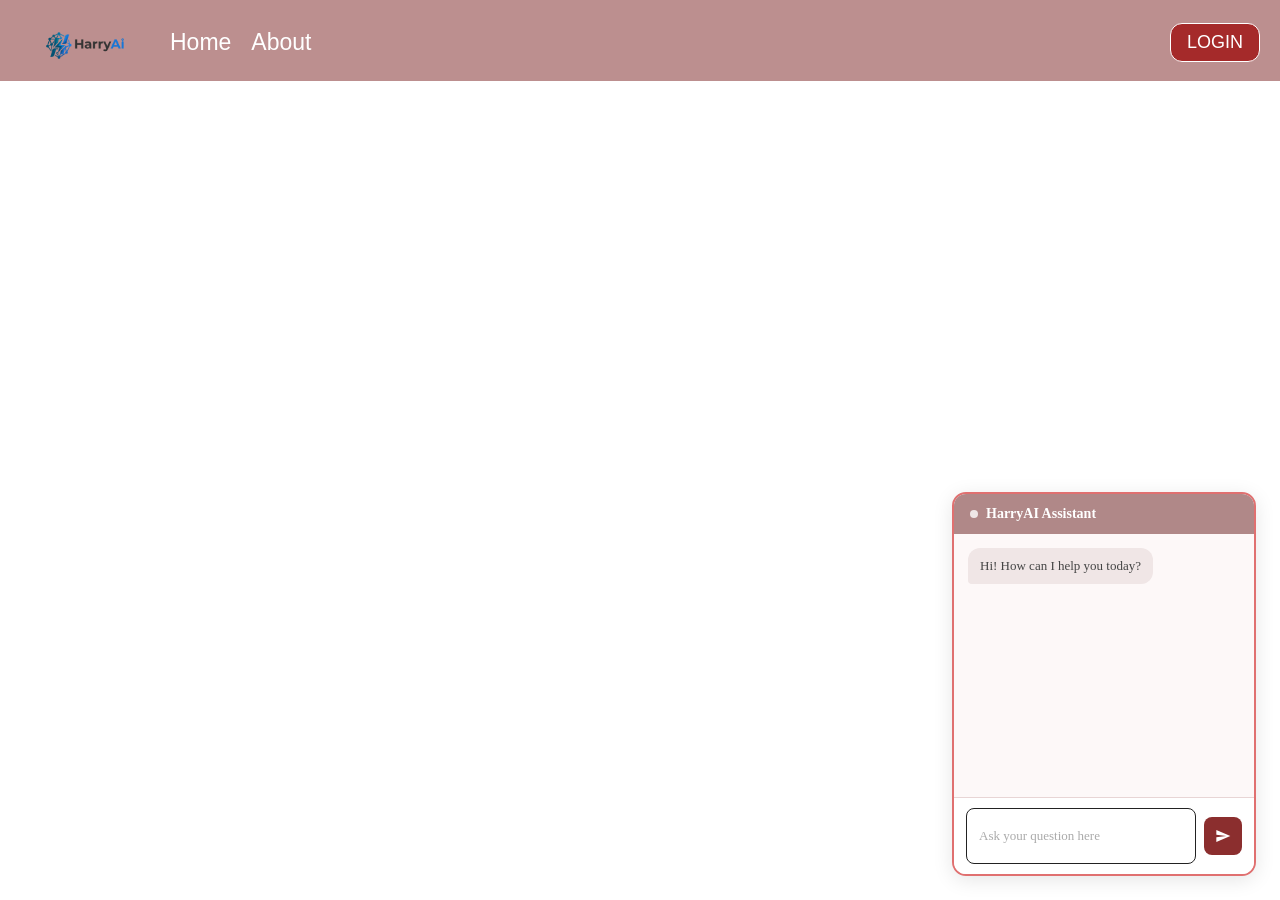
<file: index.html>
<!DOCTYPE html>
<html lang="en">
<head>
    <meta charset="UTF-8">
    <meta name="viewport" content="width=device-width, initial-scale=1.0">
    <title>Document</title>
    <link rel="stylesheet" href="style.css">
</head>
<body>
    <nav>
        <div class="navbar">
            <ul>
                <li><img src="/images/Untitled.png" alt="HarryAi"></li>
                <li>Home</li>
                <li>About</li>
                <li><a href="#login-terminal" class="login-btn">LOGIN</a></li>
            </ul>
        </div>
    </nav>

    <div id="login-terminal" class="terminal-overlay">
        <div class="terminal-window">
            <div class="terminal-header">User Login</div>
            <div class="terminal-body">
                <label class="terminal-label" for="terminalUsername">Username</label>
                <input type="text" id="terminalUsername" class="terminal-input" placeholder="Enter username">
                <label class="terminal-label" for="terminalPassword">Password</label>
                <input type="password" id="terminalPassword" class="terminal-input" placeholder="Enter password">
                <div class="terminal-actions">
                    <button type="submit" class="terminal-submit">Submit</button>
                    <a href="#" class="terminal-cancel">Cancel</a>
                </div>
            </div>
        </div>
    </div>

    <div class="chat-widget">
        <div class="chat-header">
            <div class="chat-header-dot"></div>
            <span class="chat-header-title">HarryAI Assistant</span>
        </div>

        <div class="chat-messages" id="chatMessages">
            <div class="chat-bubble bot">Hi! How can I help you today?</div>
        </div>

        <div class="chat-input-area">
            <input
                type="text"
                class="chat-input"
                id="chatInput"
                placeholder="Ask your question here"
                onkeypress="if(event.key==='Enter') sendMessage()"
            />
            <button class="send-btn" onclick="sendMessage()" title="Send">
                <svg viewBox="0 0 24 24" xmlns="http://www.w3.org/2000/svg">
                    <path d="M2 21l21-9L2 3v7l15 2-15 2v7z"/>
                </svg>
            </button>
        </div>
    </div>

    <script>
        function sendMessage() {
            const input = document.getElementById('chatInput');
            const chat = document.getElementById('chatMessages');
            const message = input.value.trim();

            if (!message) return;

            // Show user message
            chat.innerHTML += '<div class="chat-bubble user">' + message + '</div>';
            input.value = '';
            chat.scrollTop = chat.scrollHeight;

            fetch('/chat', {
                method: 'POST',
                headers: { 'Content-Type': 'application/json' },
                body: JSON.stringify({ message: message })
            })
            .then(response => response.json())
            .then(data => {
                chat.innerHTML += '<div class="chat-bubble bot">HarryAi: ' + data.response + '</div>';
                chat.scrollTop = chat.scrollHeight;
            })
            .catch(err => {
                chat.innerHTML += '<div class="chat-bubble bot">Error: Could not reach server.</div>';
                chat.scrollTop = chat.scrollHeight;
            });
        }
    </script>
</body>
</html>
</file>
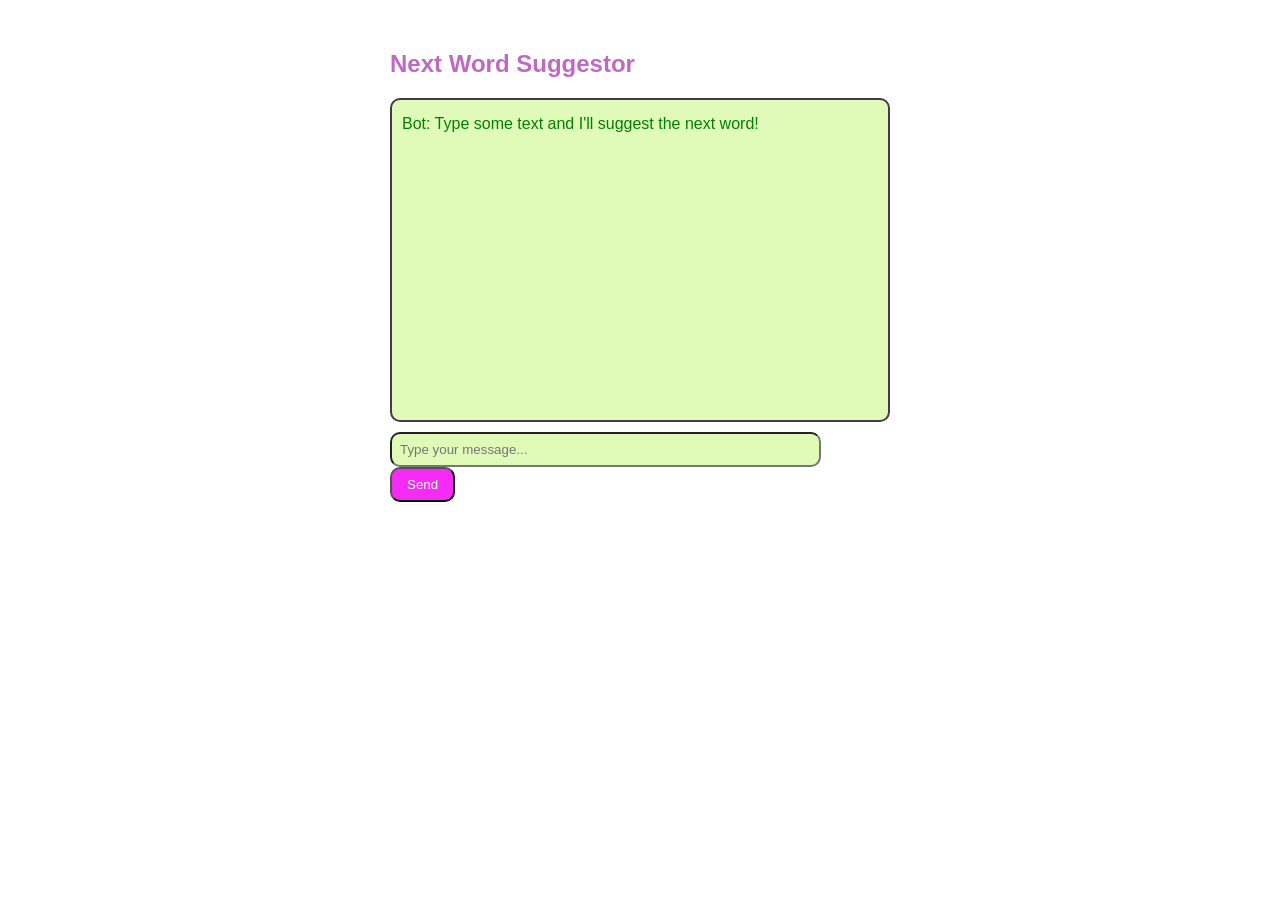
<file: a.html>
<!DOCTYPE html>
<html>
<head>
  <title>Simple LLM use</title>
  <style>
    body { font-family: 'Franklin Gothic Medium', 'Arial Narrow', Arial, sans-serif; max-width: 500px; margin: 50px auto; }
    #chat { border: 2px solid #473847; height: 300px; overflow-y: scroll; padding: 10px; margin-bottom: 10px; border-radius: 10px; background-color: rgb(224, 251, 184);}
    #input { width: 82.2%; padding: 8px; border-radius: 10px;background-color: rgb(224, 251, 184);}
    #send { padding: 8px 15px; color: azure;background-color: rgb(246, 43, 246); border-radius: 10px; transition: background-color 0.1ms, color 0.1ms, font-size 0.1ms; }
    #send:hover { background-color: rgb(180, 20, 180); color: white; font-size: 12px }
    #suggestion { color: gray; font-style: italic; margin-top: 5px; min-height: 20px; }
    .user { color: blue; margin: 5px 0; }
    .bot { color: green; margin: 5px 0; }
    h2{color: rgba(184, 85, 188, 0.883);}
  </style>
</head>
<body>

<h2>Next Word Suggestor</h2>
<div id="chat">
  <div class="bot">Bot: Type some text and I'll suggest the next word!</div>
</div>
<input type="text" id="input" placeholder="Type your message..." onkeypress="if(event.key=='Enter') sendMessage()">
<button id="send" onclick="sendMessage()">Send</button>
<div id="suggestion"></div>

<script>
let debounceTimer;
let currentSuggestedWord = '';

document.getElementById('input').addEventListener('keydown', function(e) {
  if (e.key === 'Tab' && currentSuggestedWord) {
    e.preventDefault();
    this.value = this.value.trimEnd() + ' ' + currentSuggestedWord;
    currentSuggestedWord = '';
    document.getElementById('suggestion').textContent = '';
  }
});

document.getElementById('input').addEventListener('input', function() {
  const message = this.value.trim();
  const suggestion = document.getElementById('suggestion');

  if (!message) {
    suggestion.textContent = '';
    currentSuggestedWord = '';
    return;
  }

  clearTimeout(debounceTimer);
  debounceTimer = setTimeout(() => {
    suggestion.textContent = 'Thinking...';
    fetch('/suggest', {
      method: 'POST',
      headers: {'Content-Type': 'application/json'},
      body: JSON.stringify({message: message})
    })
    .then(response => response.json())
    .then(data => {
      currentSuggestedWord = data.response.trim().split(/\s+/)[0];
      suggestion.textContent = 'Suggestion: ' + data.response + ' (Press Tab to append)';
    });
  }, 500);
});

function sendMessage() {
  const input = document.getElementById('input');
  const chat = document.getElementById('chat');
  const message = input.value.trim();

  if (!message) return;

  chat.innerHTML += '<div class="user">You: ' + message + '</div>';
  document.getElementById('suggestion').textContent = '';
  input.value = '';

  fetch('/suggest', {
    method: 'POST',
    headers: {'Content-Type': 'application/json'},
    body: JSON.stringify({message: message})
  })
  .then(response => response.json())
  .then(data => {
    chat.innerHTML += '<div class="bot">Bot: ' + data.response + '</div>';
    chat.scrollTop = chat.scrollHeight;
  });
}
</script>
</body>
</html>
</file>
<file: style.css>
body{
  margin: 0;
  padding: 0;
}
.navbar {
  background-color: rosybrown;
  font-size: 23px;
  height: 60px;
  padding-top: 1px;
  padding-bottom: 20px;
}

.navbar ul {
  display: flex;
  align-items: center;
  justify-content: flex-start;
  gap: 20px;
  margin: 0;
  padding: 0 20px;
}

.navbar ul li {
  list-style: none;
  color: white;
  font-family: "Segoe UI", Tahoma, Geneva, Verdana, sans-serif;
}

.navbar ul li:last-child {
  margin-left: auto;
}

.navbar ul li:hover {
  color: rgb(201, 185, 185);
  font-size: 22px;
  transition: 0.15s;
}

.login-btn {
  display: inline-block;
  color: white;
  font-size: 18px;
  font-family: "Segoe UI", Tahoma, Geneva, Verdana, sans-serif;
  background-color: brown;
  border-radius: 12px;
  padding: 8px 16px;
  text-decoration: none;
  cursor: pointer;
  border: 1px solid white;
}

.login-btn:hover {
  background-color: rosybrown;
  font-size: 19px;
  transition: 0.2s;
}

.navbar img {
  width: 130px;
  height: 65px;
  padding-top: 12px;
  -o-object-fit: contain;
     object-fit: contain;
}

.terminal-overlay {
  display: none;
  position: fixed;
  inset: 0;
  background: rgba(0, 0, 0, 0.75);
  justify-content: center;
  align-items: center;
  z-index: 1000;
}

.terminal-overlay:target {
  display: flex;
}

.terminal-window {
  width: 340px;
  background: #0f0f0f;
  border: 2px solid rgb(197, 197, 197);
  border-radius: 10px;
  box-shadow: 0 0 30px rgba(0, 0, 0, 0.6);
  overflow: hidden;
}

.terminal-header {
  background: rosybrown;
  color: #ffffff;
  padding: 12px 16px;
  font-family: "Courier New", Courier, monospace;
  font-weight: 700;
}

.terminal-body {
  padding: 16px;
  color: #ddd;
  font-family: "Courier New", Courier, monospace;
}

.terminal-label {
  display: block;
  margin-top: 12px;
  margin-bottom: 6px;
  font-size: 14px;
}

.terminal-input {
  width: 100%;
  padding: 10px;
  border: 1px solid #444;
  border-radius: 6px;
  background: #111;
  color: #eee;
  font-family: "Courier New", Courier, monospace;
  font-size: 14px;
}

.terminal-actions {
  display: flex;
  gap: 10px;
  margin-top: 16px;
}

.terminal-actions button {
  flex: 1;
  border: none;
  border-radius: 8px;
  padding: 10px 0;
  font-size: 14px;
  cursor: pointer;
}

#terminalSubmit {
  background: #2e7;
  color: #061;
}

#terminalCancel {
  background: #444;
  color: #eee;
}

.terminal-result {
  margin-top: 14px;
  white-space: pre-wrap;
  min-height: 24px;
}/*# sourceMappingURL=style.css.map */

   .chat-widget {
      position: fixed;
      bottom: 24px;
      right: 24px;
      width: 300px;
      height: 380px;
      background: #fff;
      border: 2px solid #e07070;
      border-radius: 14px;
      display: flex;
      flex-direction: column;
      overflow: hidden;
      box-shadow: 0 4px 20px rgba(0,0,0,0.10);
    }
 
    /* Chat header */
    .chat-header {
      background: #b08888;
      padding: 12px 16px;
      display: flex;
      align-items: center;
      gap: 8px;
    }
 
    .chat-header-dot {
      width: 8px;
      height: 8px;
      background: #fff;
      border-radius: 50%;
      opacity: 0.8;
    }
 
    .chat-header-title {
      color: #fff;
      font-size: 14px;
      font-weight: 600;
    }
 
    /* Messages area */
    .chat-messages {
      flex: 1;
      padding: 14px;
      overflow-y: auto;
      display: flex;
      flex-direction: column;
      gap: 10px;
      background: #fdf8f8;
    }
 
    .chat-bubble {
      max-width: 80%;
      padding: 8px 12px;
      border-radius: 12px;
      font-size: 13px;
      line-height: 1.5;
    }
 
    .chat-bubble.bot {
      background: #f0e6e6;
      color: #444;
      align-self: flex-start;
      border-bottom-left-radius: 4px;
    }
 
    .chat-bubble.user {
      background: #8b2e2e;
      color: #fff;
      align-self: flex-end;
      border-bottom-right-radius: 4px;
    }
 
    .chat-input-area {
      display: flex;
      align-items: center;
      gap: 8px;
      padding: 10px 12px;
      border-top: 1.5px solid #e8d5d5;
      background: #fff;
    }
 
    .chat-input {
      flex: 1;
      border: 1.5px solid #222;
      border-radius: 8px;
      padding: 8px 12px;
      font-size: 13px;
      outline: none;
      color: #333;
      background: #fff;
      resize: none;
      height: 38px;
      font-family: inherit;
    }
 
    .chat-input::placeholder {
      color: #aaa;
    }
 
    .chat-input:focus {
      border-color: #e07070;
    }
 
    .send-btn {
      width: 38px;
      height: 38px;
      background: #8b2e2e;
      border: none;
      border-radius: 8px;
      cursor: pointer;
      display: flex;
      align-items: center;
      justify-content: center;
      flex-shrink: 0;
      transition: background 0.2s;
    }
 
    .send-btn:hover {
      background: #a03535;
    }
 
    .send-btn svg {
      width: 16px;
      height: 16px;
      fill: #fff;
    }
</file>
